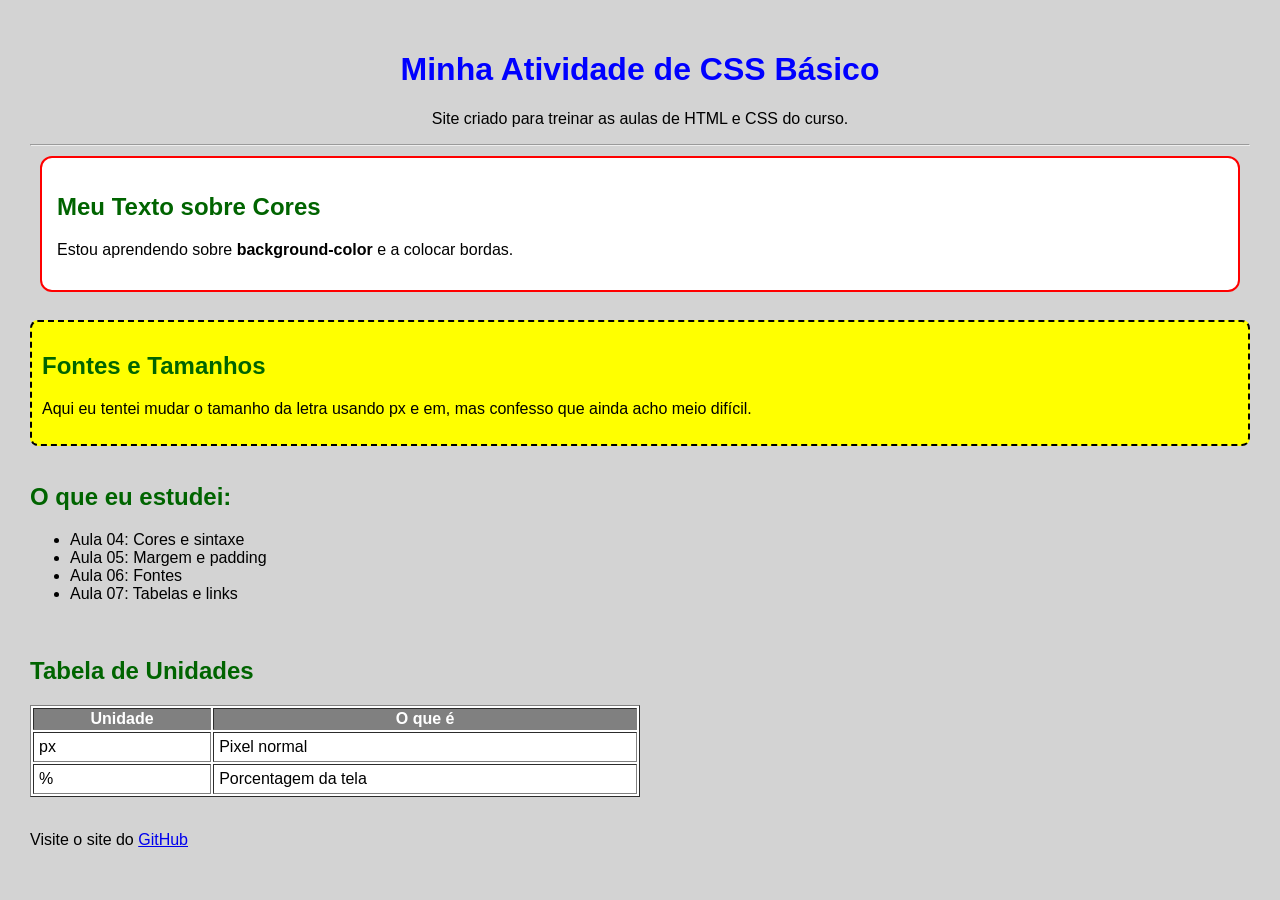
<file: CSS1/index.html>
<!DOCTYPE html>
<html>
<head>
    <meta charset="UTF-8">
    <title>Minha Página de CSS - Atividade</title>
    <!-- Vinculando o CSS externo que o professor pediu -->
    <link rel="stylesheet" href="style.css">
</head>
<body style="background-color: lightgray;"> 

    <h1 style="color: blue; text-align: center;">Minha Atividade de CSS Básico</h1>
    <p style="text-align: center;">Site criado para treinar as aulas de HTML e CSS do curso.</p>
    <hr>
    <div class="caixinha">
        <h2>Meu Texto sobre Cores</h2>
        <p>Estou aprendendo sobre <strong>background-color</strong> e a colocar bordas.</p>
    </div>
    <br>
    <div class="texto-legal">
        <h2>Fontes e Tamanhos</h2>
        <p>Aqui eu tentei mudar o tamanho da letra usando px e em, mas confesso que ainda acho meio difícil.</p>
    </div>
    <br>
    <div>
        <h2>O que eu estudei:</h2>
        <ul>
            <li>Aula 04: Cores e sintaxe</li>
            <li>Aula 05: Margem e padding</li>
            <li>Aula 06: Fontes</li>
            <li>Aula 07: Tabelas e links</li>
        </ul>
    </div>
    <br>
    <div>
        <h2>Tabela de Unidades</h2>
        <table border="1">
            <tr>
                <th>Unidade</th>
                <th>O que é</th>
            </tr>
            <tr>
                <td>px</td>
                <td>Pixel normal</td>
            </tr>
            <tr>
                <td>%</td>
                <td>Porcentagem da tela</td>
            </tr>
        </table>
    </div>
    <br>
    <p>Visite o site do <a href="https://github.com" target="_blank">GitHub</a></p>

</body>
</html>
</file>
<file: CSS1/style.css>
body {
    font-family: Arial, sans-serif;
    margin: 20px;
    padding: 10px;
}
.caixinha {
    background-color: white;
    border: 2px solid red;
    padding: 15px;
    margin: 10px;
    border-radius: 12px;
}
.texto-legal {
    background-color: yellow;
    border: 2px dashed black;
    padding: 10px;
    border-radius: 8px;
}
h2 {
    color: darkgreen;
}
table {
    width: 50%;
    background-color: white;
}
th {
    background-color: gray;
    color: white;
}
td {
    padding: 5px;
}
</file>
